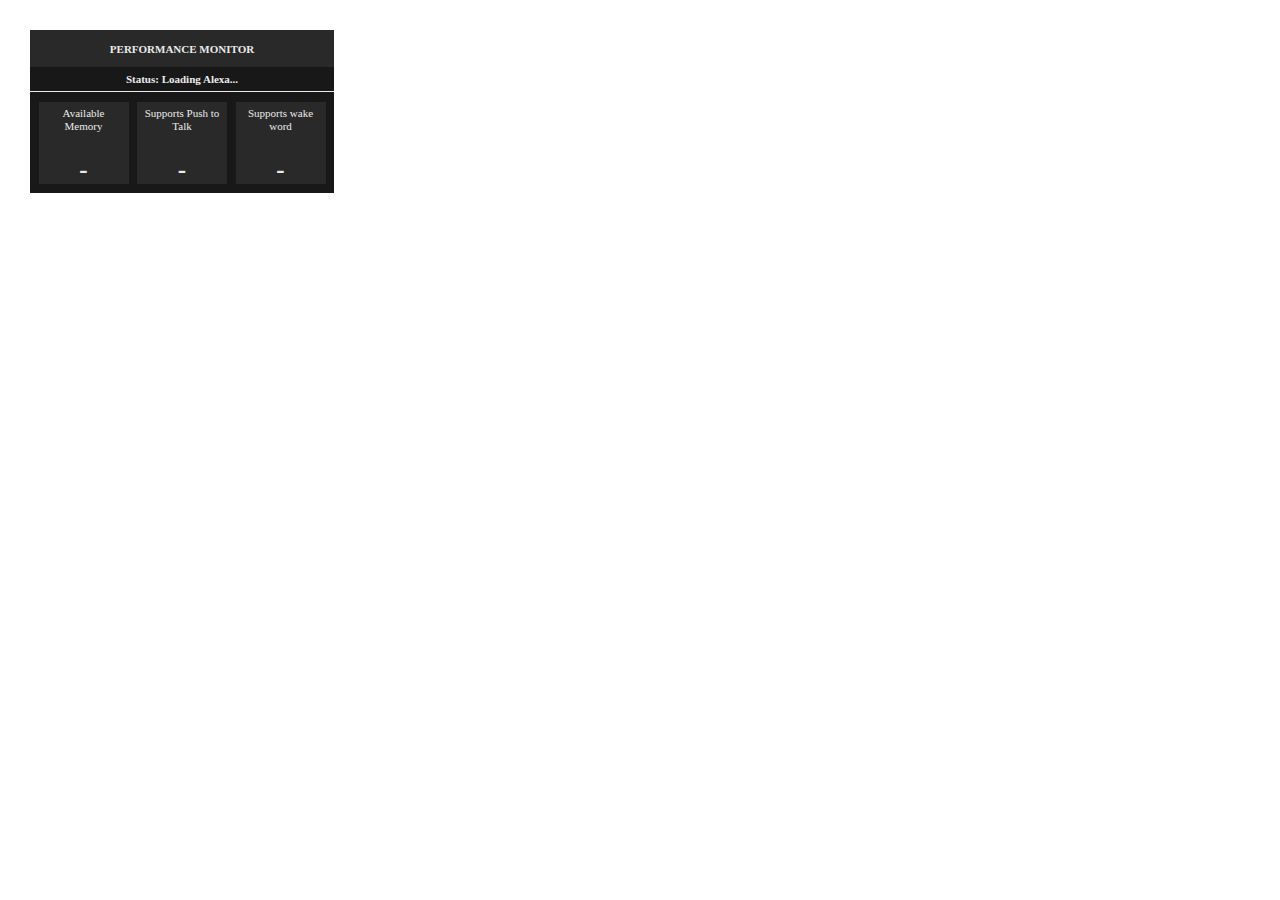
<file: alexa_web_api_for_games/example/web/index.html>
<!DOCTYPE html>

<html>
<head>
    <meta charset="utf-8">
    <meta http-equiv="X-UA-Compatible" content="IE=edge">
    <meta name="viewport" content="width=device-width, initial-scale=1.0">
    <meta name="scaffolded-by" content="https://github.com/dart-lang/sdk">
    <title>alexa_web_api_dart_example</title>
    <link rel="stylesheet" href="styles.css">
    <script src="https://cdn.html.games.alexa.a2z.com/alexa-html/latest/alexa-html.js"></script>
    <!-- <script defer src="main.dart.js"></script> -->
    <script>
        var test = new Alexa.MessageProvider();
        test.receive((message) =>{
            console.log(message)
        })
        Alexa.create({version: '1.1', messageProvider: test})
        .then((args) => {
            const {
                alexa,
                message,
            } = args;
            console.log(args)
            document.getElementById('debugElement').innerHTML = 'Alexa is ready :)';
        })
        .catch(error => {
            console.log(error)
            document.getElementById('debugElement').innerHTML = 'Alexa not ready :(';
        });
    </script>
</head>

<body>
    <div id="debugElement"></div>
    <div id="performance-monitor" class="performance-monitor">
        <div class="header">
            PERFORMANCE MONITOR
        </div>
        <div class="body">
            <div id="status" class="status-section">
                Status: Loading Alexa...
            </div>
            <hr>
            <div class="performance-section">
                <div class="item">
                    <span class="label">Available Memory</span>
                    <span class="text">
                        <span id="available-memory">-</span>
                        <span class="ending">MB</span>
                    </span>
                </div>
                <div class="item">
                    <span class="label">Supports Push to Talk</span>
                    <span class="text" id="push-to-talk">-</span>
                </div>
                <div class="item">
                    <span class="label">Supports wake word</span>
                    <span class="text" id="wake-word">-</span>
                </div>
            </div>
        </div>
    </div>
</body>
</html>
</file>
<file: alexa_web_api_for_games/example/web/styles.css>
html,
body {
  font-family: Poppins;
  font-size: 11px;
  font-style: normal;
  font-weight: normal;
}

.performance-monitor {
  font-family: Poppins;
  font-size: 11px;
  font-style: normal;
  font-weight: normal;
  position: absolute;
  width: 304px;
  height: 162px;
  left: 30px;
  top: 30px;
  background-color: antiquewhite;
  color: #ebebeb;
}

.performance-monitor > .header {
  height: 37px;
  background-color: #292929;
  display: flex;
  align-items: center;
  justify-content: center;
  font-size: 11px;
  font-weight: 600;
}

.performance-monitor > .body > .status-section {
  background-color: #181818;
  display: flex;
  align-items: center;
  justify-content: center;
  height: 24px;
  font-size: 9;
  font-weight: 600;
}

.performance-monitor > .body > .performance-section {
  background-color: #181818;
  height: 101px;
  display: flex;
  flex-wrap: wrap;
  justify-content: space-evenly;
  align-items: center;
}

.performance-monitor > .body > .performance-section > .item {
  width: 80px;
  height: 77px;
  background-color: #292929;
  display: flex;
  align-items: center;
  justify-content: space-between;
  flex-direction: column;
  text-align: center;
  padding-top: 5px;
  padding-bottom: 0px;
  padding-left: 5px;
  padding-right: 5px;
}

.performance-monitor > .body > hr {
  height: 0.1px;
  border: 0;
  border-top: 0.1px solid #ebebeb;
  margin: 1em 0;
  padding: 0;
  color: #ebebeb;
  background-color: #ebebeb;
  margin: auto;
}

.performance-monitor > .body > .performance-section > .item > .label {
  font-size: 11px;
  line-height: 13px;
}

.performance-monitor > .body > .performance-section > .item > .text {
  font-size: 25px;
  font-weight: 700;
}

.performance-monitor > .body > .performance-section > .item > .text > .ending {
  font-size: 11px;
  font-weight: 700;
  display: none;
}
</file>
